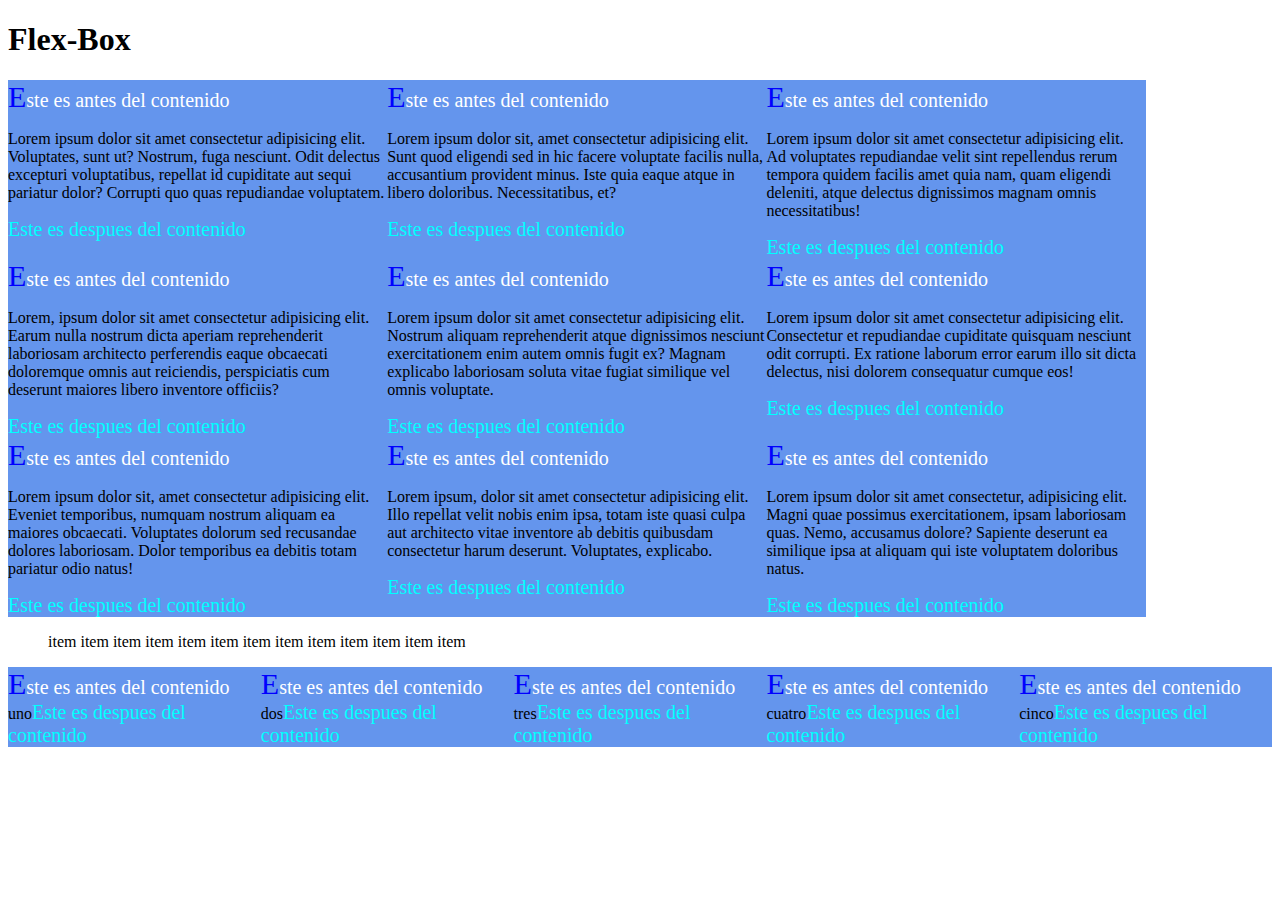
<file: flex-box/index.html>
<!DOCTYPE html>
<html lang="en">
<head>
    <meta charset="UTF-8">
    <link rel="icon" type="image/x-icon"   href="../img/icono.jfif"> <!-- PARA PONER UN ICONO EN LA PESTAÑA-->
    <meta http-equiv="X-UA-Compatible" content="IE=edge">
    <meta name="viewport" content="width=device-width, initial-scale=1.0">
    <title>Flex-Box</title>
    <link rel="stylesheet" href="../css/flexbox.css ">
</head>
<body>

    <h1> Flex-Box</h1>

    <div  id="justify" > 
        <div class="primer" >
            <p> Lorem ipsum dolor sit amet consectetur adipisicing elit. Voluptates, sunt ut? Nostrum, fuga nesciunt. Odit delectus excepturi voluptatibus, repellat id cupiditate aut sequi pariatur dolor? Corrupti quo quas repudiandae voluptatem.</p>

        </div>
         <div class="primer" >
            <p> Lorem ipsum dolor sit, amet consectetur adipisicing elit. Sunt quod eligendi sed in hic facere voluptate facilis nulla, accusantium provident minus. Iste quia eaque atque in libero doloribus. Necessitatibus, et?</p>
         </div>
        <div class="primer" >
            <p>Lorem ipsum dolor sit amet consectetur adipisicing elit. Ad voluptates repudiandae velit sint repellendus rerum tempora quidem facilis amet quia nam, quam eligendi deleniti, atque delectus dignissimos magnam omnis necessitatibus! </p>
        </div>
    </div>

    <div id ="otro1">  
        <div class="primer" >
            <p>Lorem, ipsum dolor sit amet consectetur adipisicing elit. Earum nulla nostrum dicta aperiam reprehenderit laboriosam architecto perferendis eaque obcaecati doloremque omnis aut reiciendis, perspiciatis cum deserunt maiores libero inventore officiis?</p>

        </div>
        <div class="primer" >
            <p>Lorem ipsum dolor sit amet consectetur adipisicing elit. Nostrum aliquam reprehenderit atque dignissimos nesciunt exercitationem enim autem omnis fugit ex? Magnam explicabo laboriosam soluta vitae fugiat similique vel omnis voluptate.</p>
        </div>
        <div class="primer" >
            <p>Lorem ipsum dolor sit amet consectetur adipisicing elit. Consectetur et repudiandae cupiditate quisquam nesciunt odit corrupti. Ex ratione laborum error earum illo sit dicta delectus, nisi dolorem consequatur cumque eos!</p>
        </div>
    </div>
    <div id="otro2">
        <div class="primer" >
            <p>Lorem ipsum dolor sit, amet consectetur adipisicing elit. Eveniet temporibus, numquam nostrum aliquam ea maiores obcaecati. Voluptates dolorum sed recusandae dolores laboriosam. Dolor temporibus ea debitis totam pariatur odio natus!</p>
        </div>
        <div class="primer" >
            <p>Lorem ipsum, dolor sit amet consectetur adipisicing elit. Illo repellat velit nobis enim ipsa, totam iste quasi culpa aut architecto vitae inventore ab debitis quibusdam consectetur harum deserunt. Voluptates, explicabo.</p>
        </div>
        <div class="primer" >
            <p>Lorem ipsum dolor sit amet consectetur, adipisicing elit. Magni quae possimus exercitationem, ipsam laboriosam quas. Nemo, accusamus dolore? Sapiente deserunt ea similique ipsa at aliquam qui iste voluptatem doloribus natus.</p>
        </div>

    </div>

    <!-- div y span diferencias-->

    <ol>
        <li>item</li>
        <li>item</li>
        <li>item</li>
        <li>item</li>
        <li>item</li>
        <li>item</li>
        <li>item</li>
        <li>item</li>
        <li>item</li>
        <li>item</li>
        <li>item</li>
        <li>item</li>
        <li>item</li>


    </ol>
    <div class="principal">
        <div class="primer"> uno</div>
        <div class="primer"> dos</div>
        <div class="primer"> tres</div>
        <div class="primer"> cuatro</div>
        <div class="primer"> cinco</div>


    </div>

    
</body>
</html>
</file>
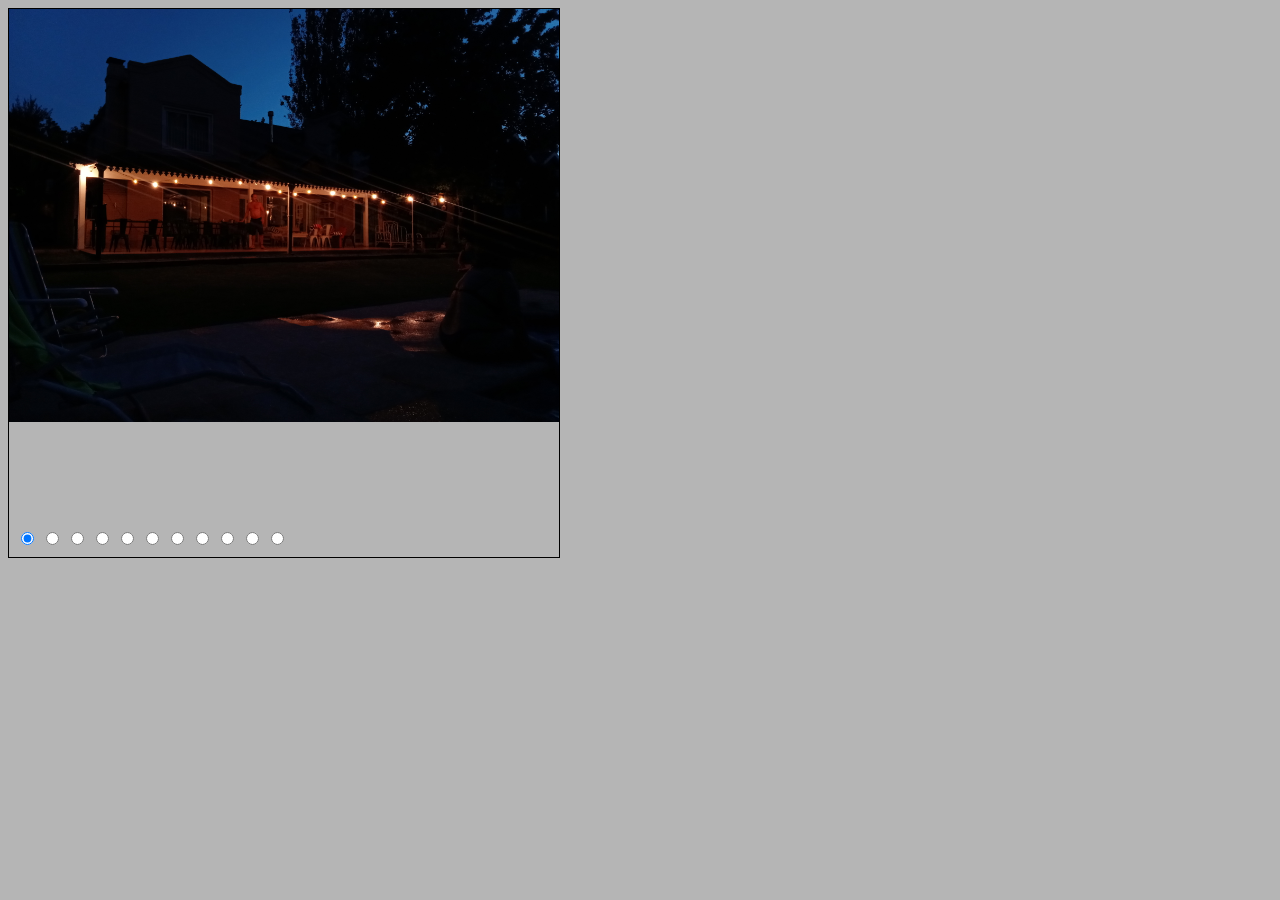
<file: galeria/index.html>
<!DOCTYPE html>
<html lang="en">
<head>
    <meta charset="UTF-8">
    <meta http-equiv="X-UA-Compatible" content="IE=edge">
    <meta name="viewport" content="width=device-width, initial-scale=1.0">
    <title>Galería</title>
    <link rel="stylesheet" href="../css/galeria.css">
</head>
<body>
    <section>
        <article class="galeria">

            <input type="radio" name="navegacion" id="_1" checked > <!-- Para poner la foto por defecto-->
            <input type="radio" name="navegacion" id="_2" >
            <input type="radio" name="navegacion" id="_3" >
            <input type="radio" name="navegacion" id="_4" >
            <input type="radio" name="navegacion" id="_5" >
            <input type="radio" name="navegacion" id="_6" >
            <input type="radio" name="navegacion" id="_7" >
            <input type="radio" name="navegacion" id="_8" >
            <input type="radio" name="navegacion" id="_9" >
            <input type="radio" name="navegacion" id="_10" >
            <input type="radio" name="navegacion" id="_11" >
            <img src="../img/20210110_203321.jpg" alt="">
            <img src="../img/20210124_202943.jpg" alt="">
            <img src="../img/20210212_201124.jpg" alt="">
            <img src="../img/20210220_180047.jpg" alt="">
            <img src="../img/20210220_191958.jpg" alt="">
            <img src="../img/20210221_213528.jpg" alt="">
            <img src="../img/20210221_222845.jpg" alt="">
            <img src="../img/20210305_220140_HDR.jpg" alt="">
            <img src="../img/20210307_191455_HDR.jpg" alt="">
            <img src="../img/20210320_193855.jpg" alt="">
            <img src="../img/20210515_191403.jpg" alt="">
            



        </article>






    </section>



    
</body>
</html>
</file>
<file: css/flexbox.css>
#justify,#otro1,#otro2{    /*  # se usa para indicar que es un id  */

    display: flex;
    /*justify-content: center;       al centro  */
    /*justify-content: flex-end;     posicion al final   */
    /*justify-content:flex-start ;     por defecto  */
    /* justify-content:space-around;        */
    /* justify-content: space-between;   */
    /* justify-content:  space-evenly;   */

}
.primer{

   /* width: 150px;
    height: 150px;*/
    width: 30%;
    background-color: cornflowerblue;
    float: left;

}
.primer::after{
 /* no copiar el texto contenido de la pagina*/
    content: "Este es despues del contenido";
    color: cyan;
    font-size: 20px;


}
.primer::before{

    content: "Este es antes del contenido";
    color: white;
    font-size: 20px;

}
.primer::first-letter{

    color: blue;
    font-size: 30px;

}
li{

    display: inline;


}
.principal{
    display: flex;

    flex-wrap: nowrap;


}
</file>
<file: css/galeria.css>
body{
   
    background-color: rgba(128, 128, 128, 0.582);


}
.galeria{

    height: calc(500px + 3em);
    width:550px ;
    border: 1px solid black  ;
    position: relative;


}
.galeria img{


    position: absolute;
    top: 0px;
    left: 0px;
    opacity: 0 ;
    transition: 3s;



}
img{

    width:550px ;



}
.galeria input[type=radio]{
    position: relative;
    bottom: calc( -500px - 1.5em);
    left: 0.5em;

}
.galeria input[type=radio]:nth-of-type(1):checked ~ img:nth-of-type(1){ /*  */

    opacity: 1;
    

}

.galeria input[type=radio]:nth-of-type(2):checked ~ img:nth-of-type(2){ /*  */

    opacity: 1;
    

}

.galeria input[type=radio]:nth-of-type(3):checked ~ img:nth-of-type(3){ /*  */

    opacity: 1;
    

}

.galeria input[type=radio]:nth-of-type(4):checked ~ img:nth-of-type(4){ /*  */

    opacity: 1;
    

}

.galeria input[type=radio]:nth-of-type(5):checked ~ img:nth-of-type(5){ /*  */

    opacity: 1;
    

}

.galeria input[type=radio]:nth-of-type(6):checked ~ img:nth-of-type(6){ /*  */

    opacity: 1;
    

}

.galeria input[type=radio]:nth-of-type(7):checked ~ img:nth-of-type(7){ /*  */

    opacity: 1;
    

}

.galeria input[type=radio]:nth-of-type(8):checked ~ img:nth-of-type(8){ /*  */

    opacity: 1;
    

}

.galeria input[type=radio]:nth-of-type(9):checked ~ img:nth-of-type(9){ /*  */

    opacity: 1;
    

}

.galeria input[type=radio]:nth-of-type(10):checked ~ img:nth-of-type(10){ /*  */

    opacity: 1;
    

}

.galeria input[type=radio]:nth-of-type(11):checked ~ img:nth-of-type(11){ /*  */

    opacity: 1;
    

}
</file>
